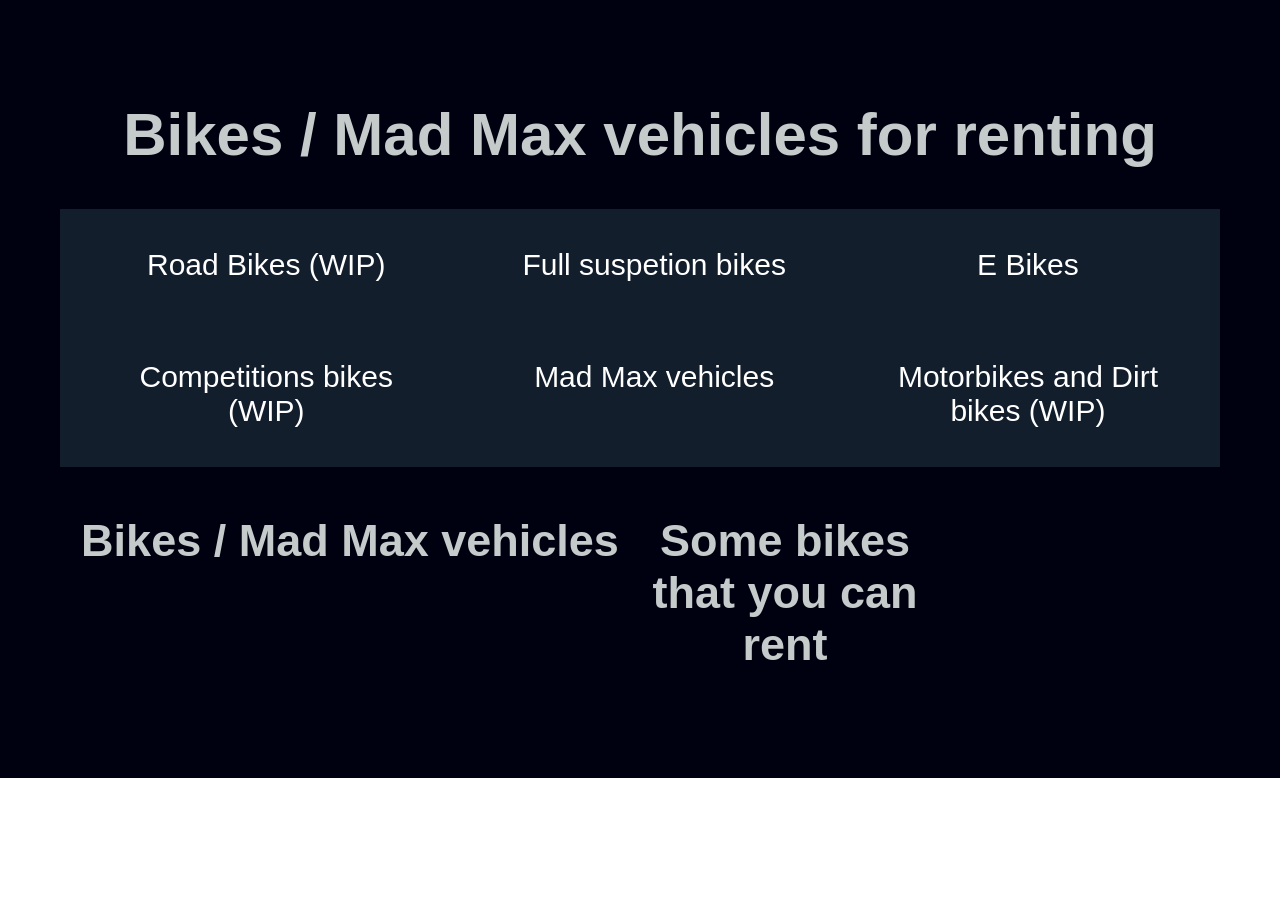
<file: index.html>
<!DOCTYPE html>
<html lang=en>
<link rel="stylesheet" href="css.css"/>
<html>
<head>
     <div class="header">
      <h1>Bikes / Mad Max vehicles for renting</h1>
        <div class="grid-container">
         <div> 
           <a href="" class="link1"> Road Bikes (WIP)</a> 
         </div>
         <div>  
           <a href="fullsuspetionbikes.html" class="link1"> Full suspetion bikes</a>
          </div>
         <div>
           <a href="EBikes.html" class="link1"> E Bikes</a>
         </div>
       <div>
        <a href="" class="link1"> Competitions bikes (WIP)</a>
      </div>
      <div>
        <a href="MadMaxVehicles.html" class="link1"> Mad Max vehicles</a>
      </div>
       <div>
        <a href="" class="link1"> Motorbikes and Dirt bikes (WIP)</a>
      </div>
    </div>
</head>
<body>
    <div class="row">
     <div class="column middle">
        <h2>Bikes / Mad Max vehicles</h2>
        <p>

        </p>
      </div>
      
      <div class="column side">
        <h2>Some bikes that you can rent</h2>
        <p>
</body>
</html>
</file>
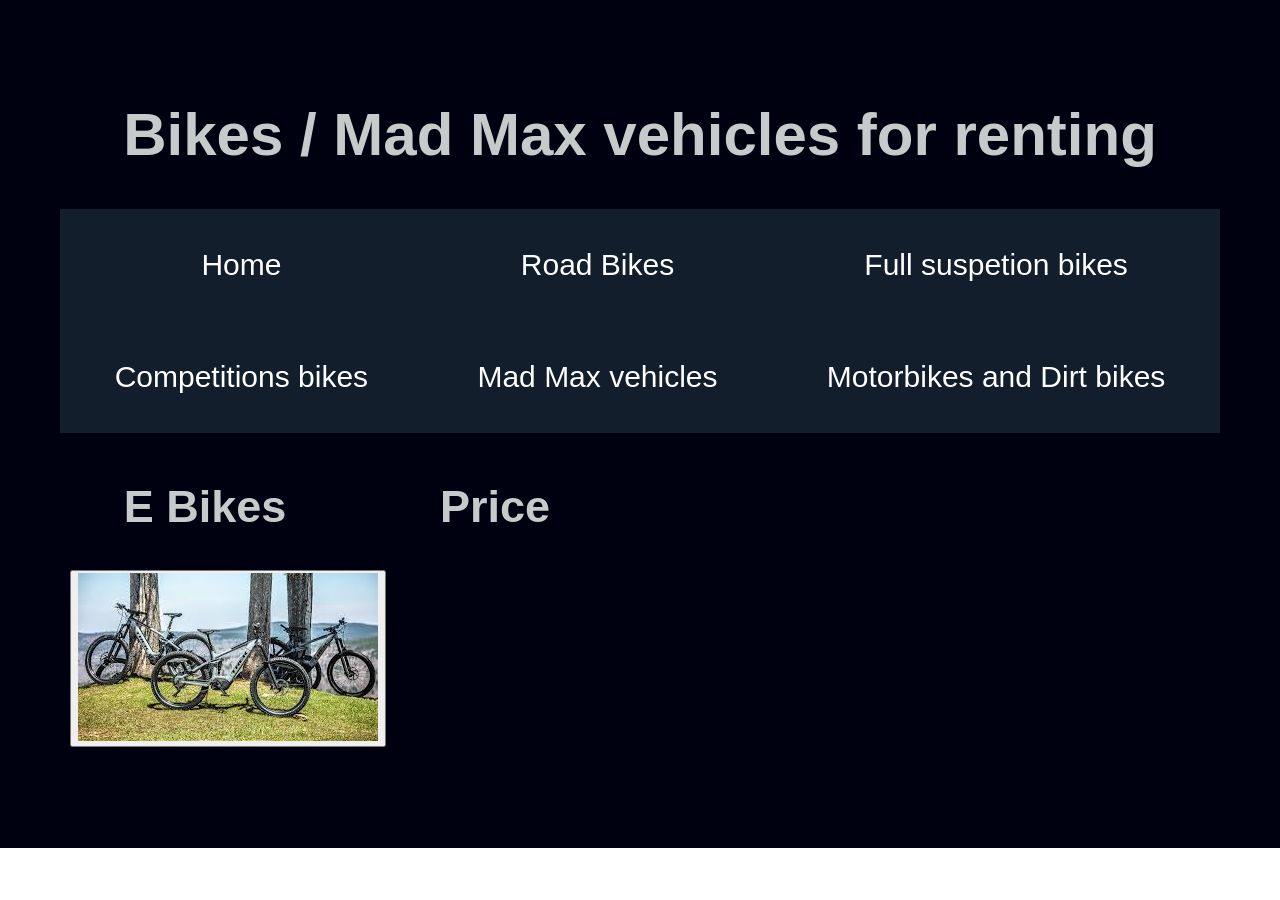
<file: EBikes.html>
<!DOCTYPE html>
<html lang=en>
<link rel="stylesheet" href="css.css"/>
<html>
<head>
     <div class="header">
      <h1>Bikes / Mad Max vehicles for renting</h1>
        <div class="grid-container">
             <div>
           <a href="index.html" class="link1"> Home</a>
         </div>
         <div> 
           <a href="" class="link1"> Road Bikes</a> 
         </div>
         <div>  
           <a href="fullsuspetionbikes.html" class="link1"> Full suspetion bikes</a>
          </div>
       <div>
        <a href="" class="link1"> Competitions bikes</a>
      </div>
      <div>
        <a href="MadMaxVehicles.html" class="link1"> Mad Max vehicles</a>
      </div>
       <div>
        <a href="" class="link1"> Motorbikes and Dirt bikes</a>
      </div>
    </div>
</head>
<body>
    <div class="row">
     <div class="column side">
        <h2>E Bikes</h2>
        <p>
           <div class = "w3container">
    <button class=" w3-btn w3-?????? xxlarge" type ="button" onclick="rentBike();"><img src="ebiketryagain.jpg"></button> 
         </div>
         <script src ="../Bikes.js"></script>
        </p>
    </div>
      
      <div class="column side">
        <h2>Price</h2>
        
</body>
</html>
</file>
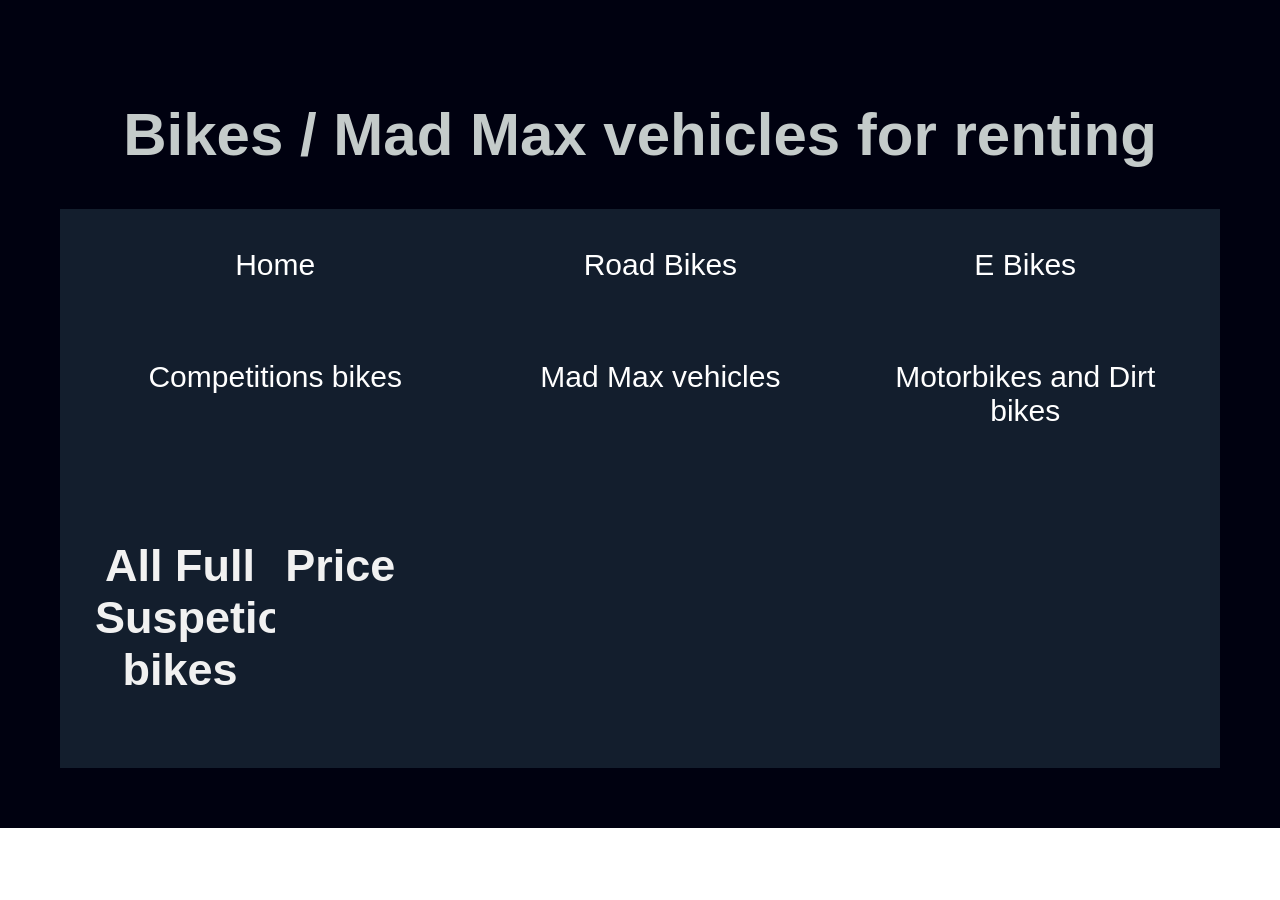
<file: fullsuspetionbikes.html>
<!DOCTYPE html>
<html lang=en>
<link rel="stylesheet" href="css.css"/>
<html>
    <head>
        <div class="header">
    <h1>Bikes / Mad Max vehicles for renting</h1>
    <p></p>
    <div class="grid-container">
        <div> 
          <a href="index.html" class="link1"> Home</a> 
        </div>
        <div>  
          <a href="" class="link1"> Road Bikes</a> 
         </div>
        <div>
          <a href="" class="link1"> E Bikes</a>
      </div>
      <div>
          <a href="" class="link1"> Competitions bikes</a>
      </div>
      <div>
          <a href="" class="link1"> Mad Max vehicles</a>
      </div>
      <div>
          <a href="" class="link1"> Motorbikes and Dirt bikes</a>
      </div>
    </head>
    <body>
     <div class="row">
     <div class="column middle">
        <h2>All Full Suspetion bikes</h2>
        <p>

        </p>
      </div>
      
      <div class="column side">
        <h2>Price</h2>
        <p>
    </body>
</html>
</file>
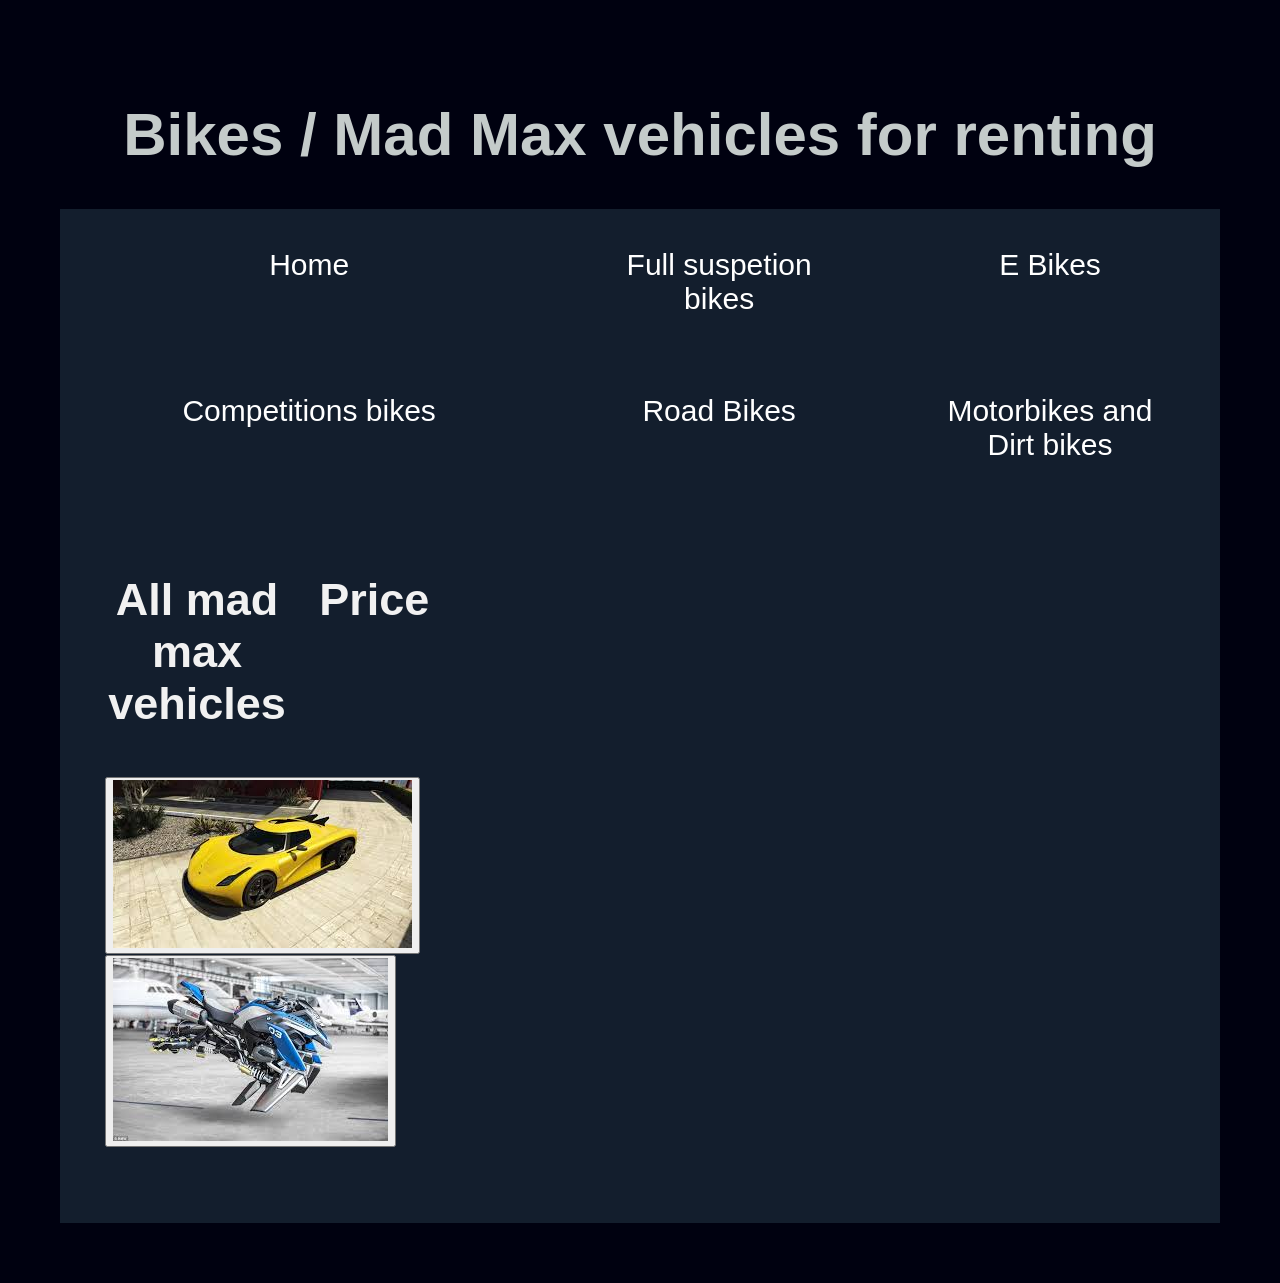
<file: MadMaxVehicles.html>
<!DOCTYPE html>
<html lang=en>
<link rel="stylesheet" href="css.css"/>
<html>
    <head>
        <div class="header">
    <h1>Bikes / Mad Max vehicles for renting</h1>
    <p></p>
    <div class="grid-container">
        <div>
          <a href="index.html" class="link1"> Home</a> 
        </div>
        <div>  
          <a href="fullsuspetionbikes.html" class="link1"> Full suspetion bikes</a>
         </div>
        <div>
          <a href="EBikes.html" class="link1"> E Bikes</a>
      </div>
      <div>
          <a href="" class="link1"> Competitions bikes</a>
      </div>
      <div>
         <a href="" class="link1"> Road Bikes</a> 
      </div>
      <div>
          <a href="" class="link1"> Motorbikes and Dirt bikes</a>
      </div>
    </head>
    <body>
     <div class="row">
     <div class="column middle">
        <h2>All mad max vehicles</h2>
        <p>
          <div class = "w3container">
            <script src ="../Bikes.js"></script>
         <button class=" w3-btn w3-?????? xxlarge" type ="button" onclick="rentBike();"><img src="gta5 car.jpg"> </button>
         <button class=" w3-btn w3-?????? xxlarge" type ="button" onclick="rentBike();"><img src="flying bike.jpg"> </button>
         </div>
        </p>
      </div>
      
      <div class="column side">
        <h2>Price</h2>
        <p>
    </body>
</html>
</file>
<file: css.css>
.grid-container {
    display: grid;
    grid-template-columns: auto auto auto;
    gap: 30px;
    background-color: #131e2d;
    padding: 15px;
  }
  .grid-container  div {
    background-color: #000000;
    color: #000;
    padding: 10px;
    font-size: 30px;
    text-align: center;
    color: #f1f1f1;
    background-color: #131e2d;
  }
  body {
    font-family: Arial;
    margin: 0;
  }
  
  /* Header/Logo Title */
  .header {
    padding: 60px;
    text-align: center;
    background: #000110;
    color: #c4cbca;
    font-size: 30px;
  }
  a:link, a:visited {
    background-color: #131e2d;
    color: white;
    padding: 14px 25px;
    text-align: center;
    text-decoration: none;
    display: inline-block;
  }
  * {
    box-sizing: border-box;
  }
  
  body {
    margin: 0;
  }
  
  /* Style the header */
  
  
  /* Style the top navigation bar */
  .topnav {
    overflow: hidden;
    background-color: #333;
  }
  
  /* Style the topnav links */
  .topnav a {
    float: left;
    display: block;
    color: ;
    text-align: center;
    padding: 14px 16px;
    text-decoration: none;
  }
  
  /* Change color on hover */
  .topnav a:hover {
    background-color: #ddd;
    color: black;
  }
  
  /* Create three unequal columns that floats next to each other */
  .column {
    float: left;
    padding: 10px;
  }
  
  /* Left and right column */
  .column.side {
    width: 25%;
  }
  
  /* Middle column */
  .column.middle {
    width: 50%;
  }
  
  /* Clear floats after the columns */
  .row::after {
    content: "";
    display: table;
    clear: both;
  }
  
  /* Responsive layout - makes the three columns stack on top of each other instead of next to each other */
  @media screen and (max-width: 600px) {
    .column.side, .column.middle {
      width: 100%;
    }
  }
</file>
